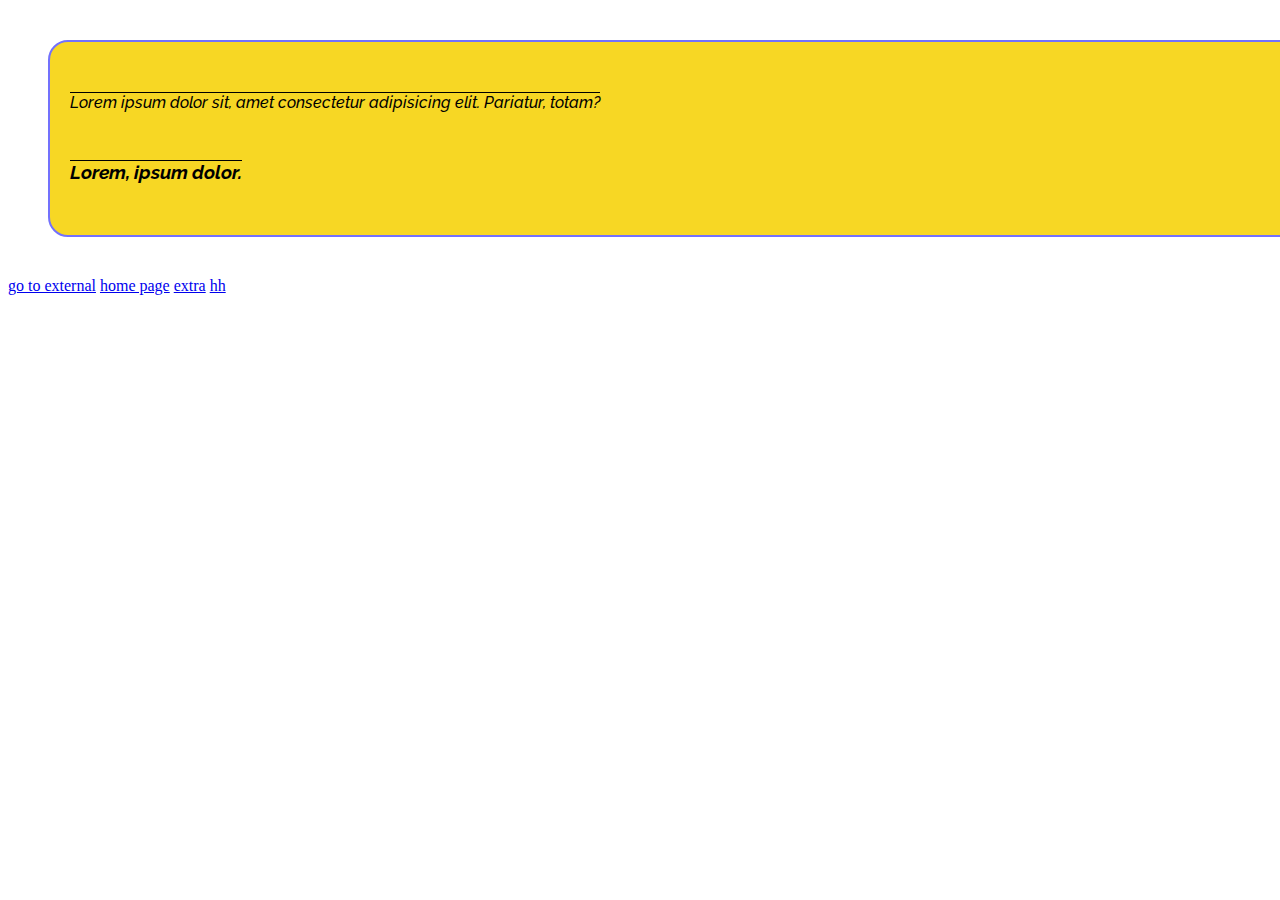
<file: style.html>
<html lang="en">
  <head>
    <meta charset="UTF-8" />
    <meta name="viewport" content="width=device-width, initial-scale=1.0" />
    <title>Document</title>
    <link rel="stylesheet" href="./index.css" />
  </head>
  <body>
    <div class="first">
<p class="para">  Lorem ipsum dolor sit, amet consectetur adipisicing elit. Pariatur, totam?</p>
<h3 class="header3">Lorem, ipsum dolor.</h3>
    </div>
    <a href="https://tailwindcss.com/docs/border-width">go to external</a>
    <a href="./index.html">home page</a>
    <a href="https://www.w3schools.com/css/tryit.asp?filename=trycss_pseudo-class_links">extra</a>
<a href="www.google.com">hh</a> 

</body>
</html>
</file>
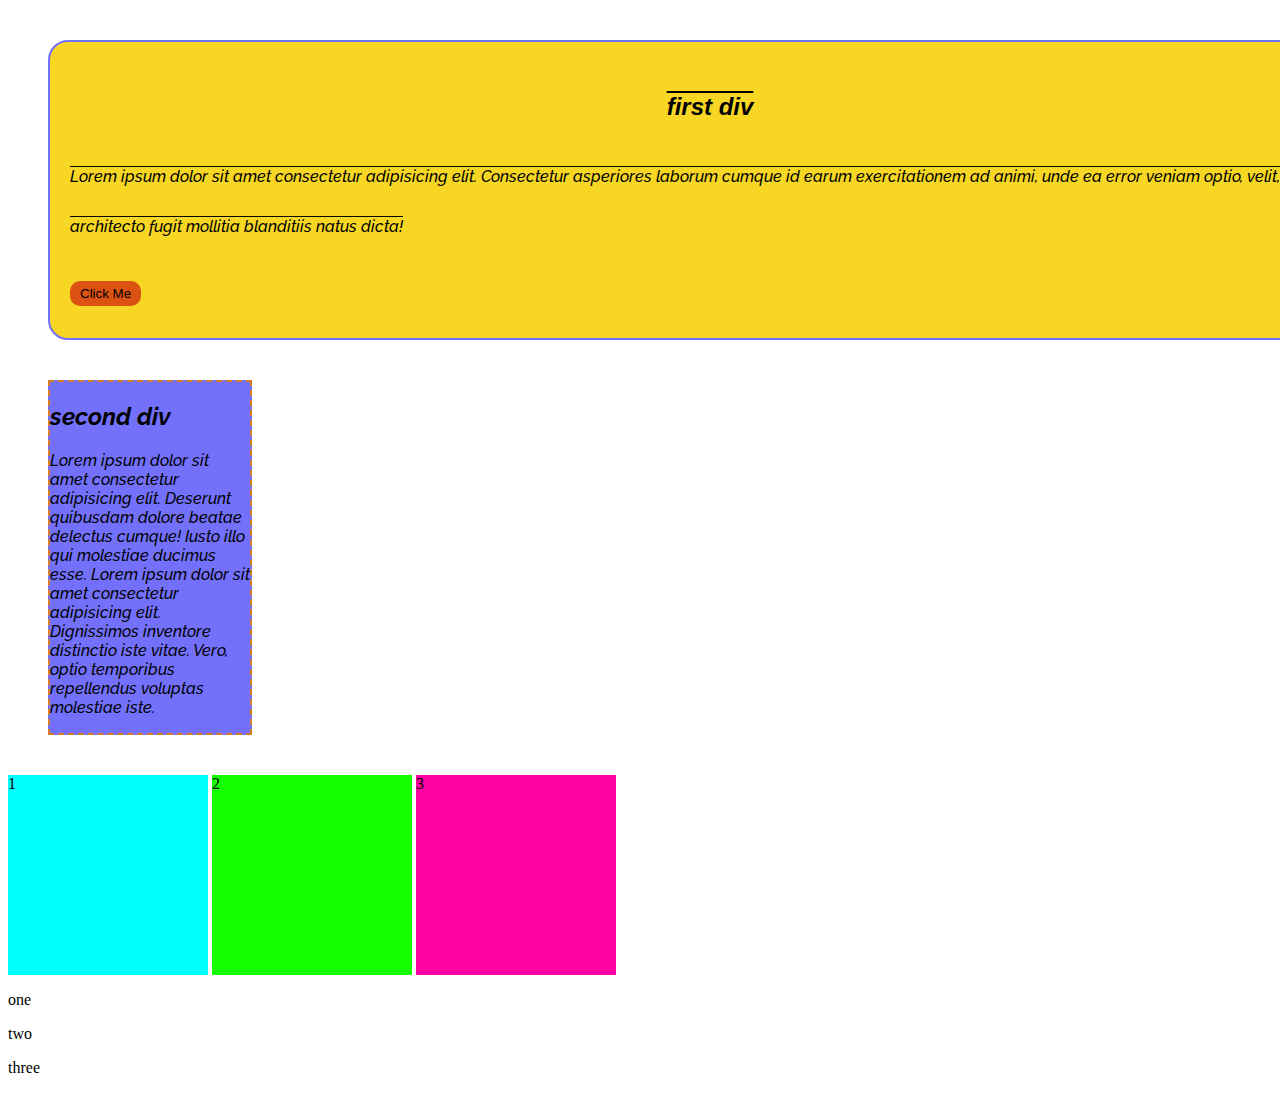
<file: testing.html>
<!DOCTYPE html>
<html lang="en">
  <head>
    <meta charset="UTF-8" />
    <meta name="viewport" content="width=device-width, initial-scale=1.0" />
    <title>Document</title>
    <link rel="stylesheet" href="./index.css" />
  </head>
  <body>
    <!--  🔻 🔽 first div  🔻 🔽 ⬇   -->
    <div class="first" style="">
      <h2 id="first">first div</h2>
      <p>
        Lorem ipsum dolor sit amet consectetur adipisicing elit. Consectetur
        asperiores laborum cumque id earum exercitationem ad animi, unde ea
        error veniam optio, velit, facere architecto fugit mollitia blanditiis
        natus dicta!
      </p>

      <button>Click Me</button>
    </div>

    <!--  🔻 🔽 ⬇  second div  🔻 🔽 ⬇  -->
    <div class="second">
      <h2 id="second">second div</h2>
      <p>
        Lorem ipsum dolor sit amet consectetur adipisicing elit. Deserunt
        quibusdam dolore beatae delectus cumque! Iusto illo qui molestiae
        ducimus esse. Lorem ipsum dolor sit amet consectetur adipisicing elit.
        Dignissimos inventore distinctio iste vitae. Vero, optio temporibus
        repellendus voluptas molestiae iste.
      </p>
    </div>
    <div class="third">
        <div id="one">1</div>
        <div id="two">2</div>
        <div id="three">3</div>
    </div>
    <div class="fourth">
        <p>one</p>
        <p>two</p>
        <p>three</p>
    </div>

  </body>
</html>
</file>
<file: index.css>
@import url("https://fonts.googleapis.com/css2?family=Raleway:ital,wght@0,100;0,400;0,500;0,600;0,700;1,600&display=swap");
.fourth {
display: block;
}

#one {
  background-color: aqua;
  width: 200px;
  height: 200px;
  display: inline-block;
}
#two {
  background-color: rgb(21, 255, 0);
  width: 200px;
  height: 200px;
  display: inline-block;
  
}
#three {
  background-color: rgb(255, 0, 162);
  width: 200px;
  height: 200px;
  display: inline-block;
}

.first {
  background-color: #f7d724;
  border: 2px solid #7371fc;
  border-radius: 20px;
  padding: 20px;
  height: fit-content;
  width: 100vw;
  margin: 40px;
  font-family: "Raleway", sans-serif;
  font-weight: 500;
  font-style: italic;
  text-decoration: overline;
  line-height: 50px;
}

#first {
  font-family: "Franklin Gothic Medium", "Arial Narrow", Arial, sans-serif;
  text-align: center;
}

p {
  text-align: start;
}

button {
  background-color: rgb(220, 82, 18);
  border-radius: 10px;
  padding: 5px 10px;
  border: none;
}

.second {
  font-family: "Raleway", sans-serif;
  margin: 40px;
  height: fit-content;
  width: 200px;
  background-color: #7371fc;
  border: 2px dashed #db7c26;
  font-style: oblique;
  font-weight: 500;
   
}
</file>
